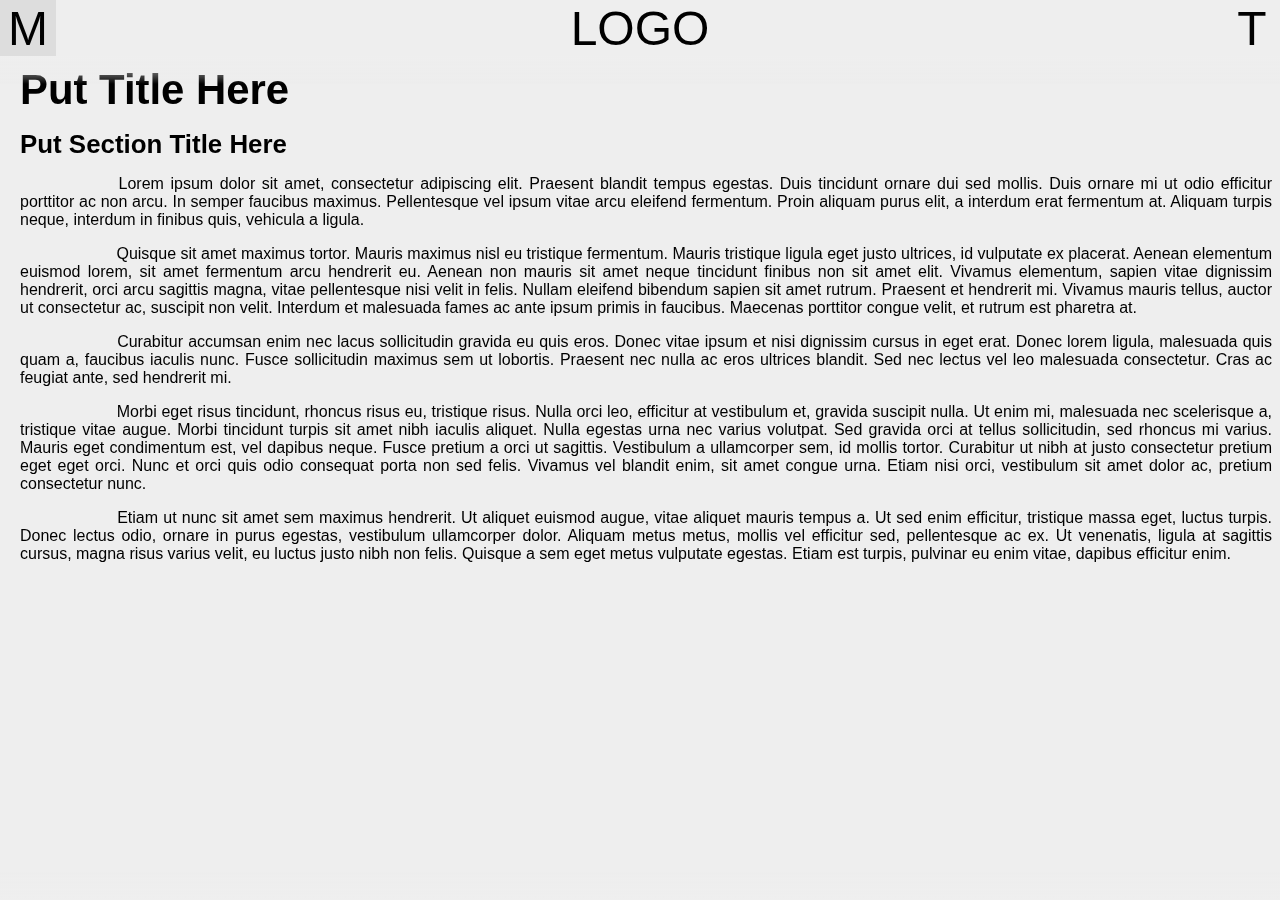
<file: index.html>
<!DOCTYPE html>
<html>
    <head>
        <meta charset="utf-8">
        <title></title>
        <meta name="description" content>
        <meta name="viewport" content="width=device-width, initial-scale=1">
        <link rel="stylesheet" href="global-style.css">
    </head>

    <body class="light">

        <header class="body-nav-menu-hidden">

            <button onclick="openMenu('nav-menu')">
                M
            </button>
            <div id="header-logo">
                LOGO
            </div>
            <button>
                T
            </button>
            
        </header>
        
        <div id="header-fade" class="body-nav-menu-hidden"></div>

        <nav id="nav-menu" data-isVisible="false" class="nav-menu-hidden"></nav>

        <article data-article="template-article" class="body-nav-menu-hidden"></article>
        
        <div id="footer-fade" class="body-nav-menu-hidden"></div>

        <script src="site-script.js" async defer></script>

    </body>
</html>
</file>
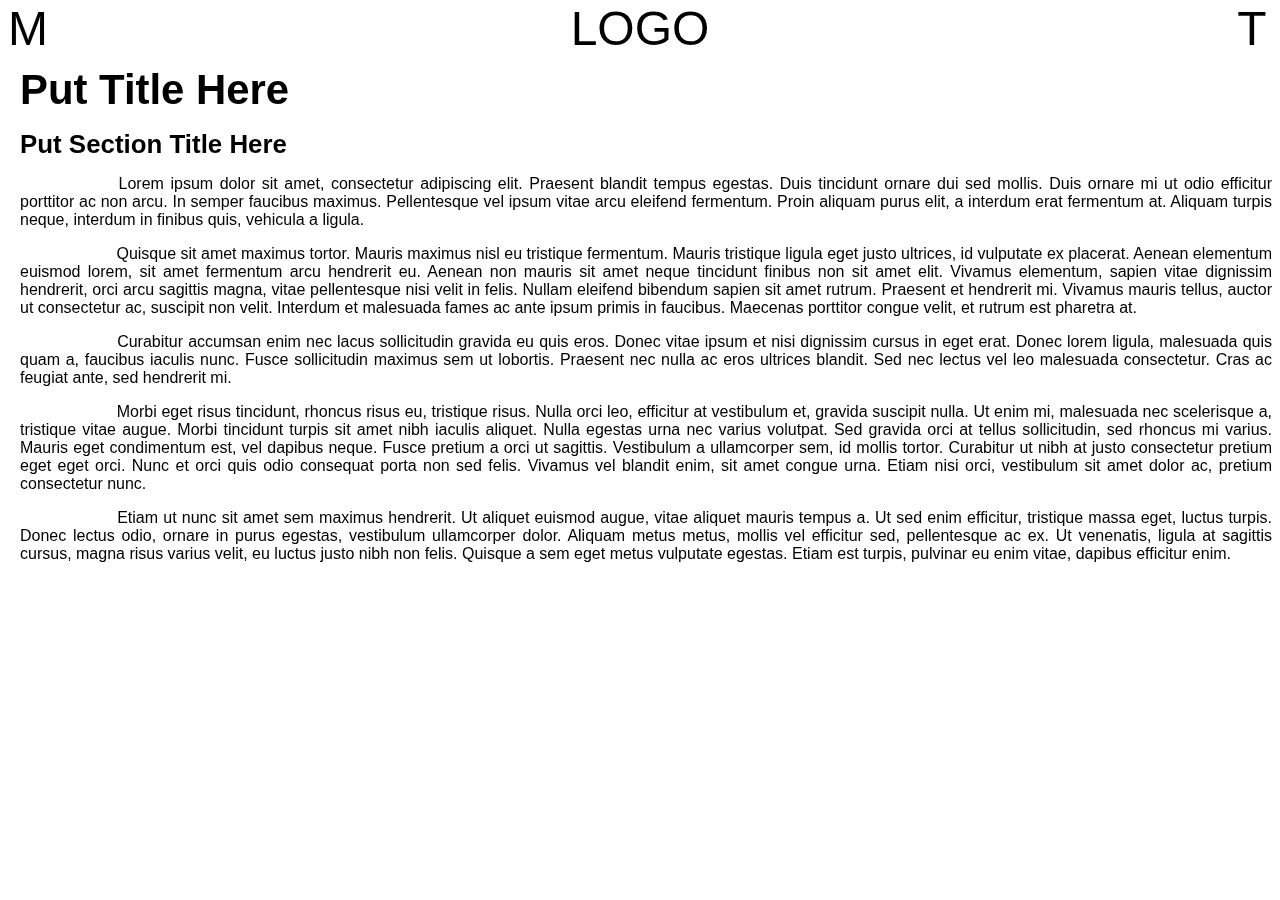
<file: main-page.html>
<!DOCTYPE html>
<html>
    <head>
        <meta charset="utf-8">
        <title></title>
        <meta name="description" content>
        <meta name="viewport" content="width=device-width, initial-scale=1">
        <link rel="stylesheet" href="global-style.css">
    </head>

    <body>

        <header class="body-nav-menu-hidden">

            <button onclick="openMenu('nav-menu')">
                M
            </button>
            <div id="header-logo">
                LOGO
            </div>
            <button>
                T
            </button>
            
        </header>
        
        <div id="header-fade" class="body-nav-menu-hidden"></div>

        <nav id="nav-menu" data-isVisible="false" class="nav-menu-hidden"></nav>

        <article data-article="template-article" class="body-nav-menu-hidden"></article>
        
        <div id="footer-fade" class="body-nav-menu-hidden"></div>

        <script src="site-script.js" async defer></script>

    </body>
</html>
</file>
<file: global-style.css>
:root {
  font-size: 8px;
  font-family: "Avant Garde", Avantgarde, "Century Gothic", CenturyGothic,
    AppleGothic, sans-serif;
  --portion: 1.618;
  --top-division: 7rem;
  --body: 2rem;
  --header: calc(var(--body) * var(--portion));
  --title: calc(var(--header) * var(--portion));
}

.light {
  --background-fill: #eeeeee;
  --background-outline: #eeeeee;
  --header-fill: #eeeeee;
  --header-outline: #eeeeee;
  --header-button-hover-fill: #dddddd;
  --header-button-hover-outline: #dddddd;
  --header-button-active-fill: #888888;
  --header-button-active-outline: #888888;
  --menu-fill: #dddddd;
  --menu-outline: #dddddd;
  --menu-button-fill: #dddddd;
  --menu-button-outline: #dddddd;
  --menu-button-hover-fill: #888888;
  --menu-button-hover-outline: #888888;
}

span.paragraph-indent {
  display: inline-block;
  font-size: inherit;
  margin-left: 4em;
}

body {
  margin: 0%;
  background-color: var(--background-fill);
}

button {
  all: unset;
}

header {
  display: flex;
  flex-flow: row nowrap;
  position: fixed;
  top: 0%;
  height: var(--top-division);
  justify-content: space-between;
  text-align: center;
  transition: all 1s cubic-bezier(0.25, 0, 0.25, 1.05) 0s;
}

.body-nav-menu-visible {
  right: 0%;
  width: calc(100% - 33vw);
}

.body-nav-menu-hidden {
  right: 0%;
  width: 100vw;
}

header > button {
  flex: 0 0 var(--top-division);
}

header > button:hover {
  background-color: var(--header-button-hover-fill);
}

header > button:active {
  background-color: var(--header-button-active-fill);
}

header > * {
  text-align: inherit;
  font-size: 6rem;
}

#header-logo {
  display: grid;
  align-items: center;
}

#header-fade {
  position: fixed;
  z-index: 99;
  top: var(--top-division);
  height: calc(var(--top-division) / 2);
  background-image: linear-gradient(
    color-mix(in srgb, var(--background-fill) 100%, transparent),
    color-mix(in srgb, var(--background-fill) 0%, transparent)
  );  transition: all 1s cubic-bezier(0.25, 0, 0.25, 1.05) 0s;
}

nav {
  position: fixed;
  top: 0%;
  width: 33vw;
  height: 100%;
  background-color: var(--menu-fill);
  color: #000000;
  transition: all 1s cubic-bezier(0.25, 0, 0.25, 1.05) 0s;
}

.nav-menu-hidden {
  right: 100vw;
  left: calc(0vw - 33vw);
}

.nav-menu-visible {
  left: 0vw;
  right: calc(100vw - 33vw);
}

nav li > a {
  display: inline-block;
  color: unset;
  text-decoration: none;
}

nav ul {
  list-style-type: none;
  padding: 0%;
  margin: 0%;
  font-size: 2.5rem;
}

nav li {
  padding: 0.5rem;
  height: 3rem;
  cursor: pointer;
  transition: all 0.5s cubic-bezier(0.58, 0.07, 0.54, 0.74) 0s;
}

nav li ul {
  padding: 0.75rem 0rem;
  margin: -0.5rem;
}

nav li ul li {
  padding-left: 2rem;
}

nav li:hover {
  background-color: var(--menu-button-hover-fill);
  height: 3.5rem;
  font-size: 3rem;
}

nav li button {
  width: 100%;
}

@keyframes collapse {
  from {
    display: inline;
    opacity: 1;
    height: fit-content;
  }
  to {
    display: none;
    opacity: 0;
    height: 0%;
  }
}

li.submenu-hidden {
  animation: collapse 1s cubic-bezier(0.25, 0, 0.25, 1.05) 0.25s 0 reverse both;
}

li.submenu-visible {
  animation: collapse 1s cubic-bezier(0.25, 0, 0.25, 1.05) 0.25s 0 normal both;
}

article {
  position: fixed;
  overflow-y: scroll;
  height: calc(100% - var(--top-division));
  top: var(--top-division);
  transition: all 1s cubic-bezier(0.25, 0, 0.25, 1.05) 0s;
}

article * {
  padding: 0rem 1rem 0rem 2.5rem;
}

article::-webkit-scrollbar {
  font-size: 0%;
  width: 1.5rem;
}

article::-webkit-scrollbar-track {
  background-color: var(--background-fill);
}

article::-webkit-scrollbar-button {
  height: 0%;
}

article::-webkit-scrollbar-thumb {
  background-color: var(--background-fill);
}

article::-webkit-scrollbar-thumb:hover {
  background-color: #bbbbbb;
}

article h1 {
  font-size: var(--title);
  margin: 0.25em 0%;
}

article h2 {
  font-size: var(--header);
  margin: 2rem 0%;
}

article p {
  font-size: var(--body);
  text-align: justify;
}

#footer-fade {
  position: fixed;
  z-index: 99;
  bottom: 0%;
  height: calc(var(--top-division) / 2);
  background-image: linear-gradient(
    color-mix(in srgb, var(--background-fill) 0%, transparent),
    color-mix(in srgb, var(--background-fill) 100%, transparent)
  );
  transition: all 1s cubic-bezier(0.25, 0, 0.25, 1.05) 0s;
}
</file>
